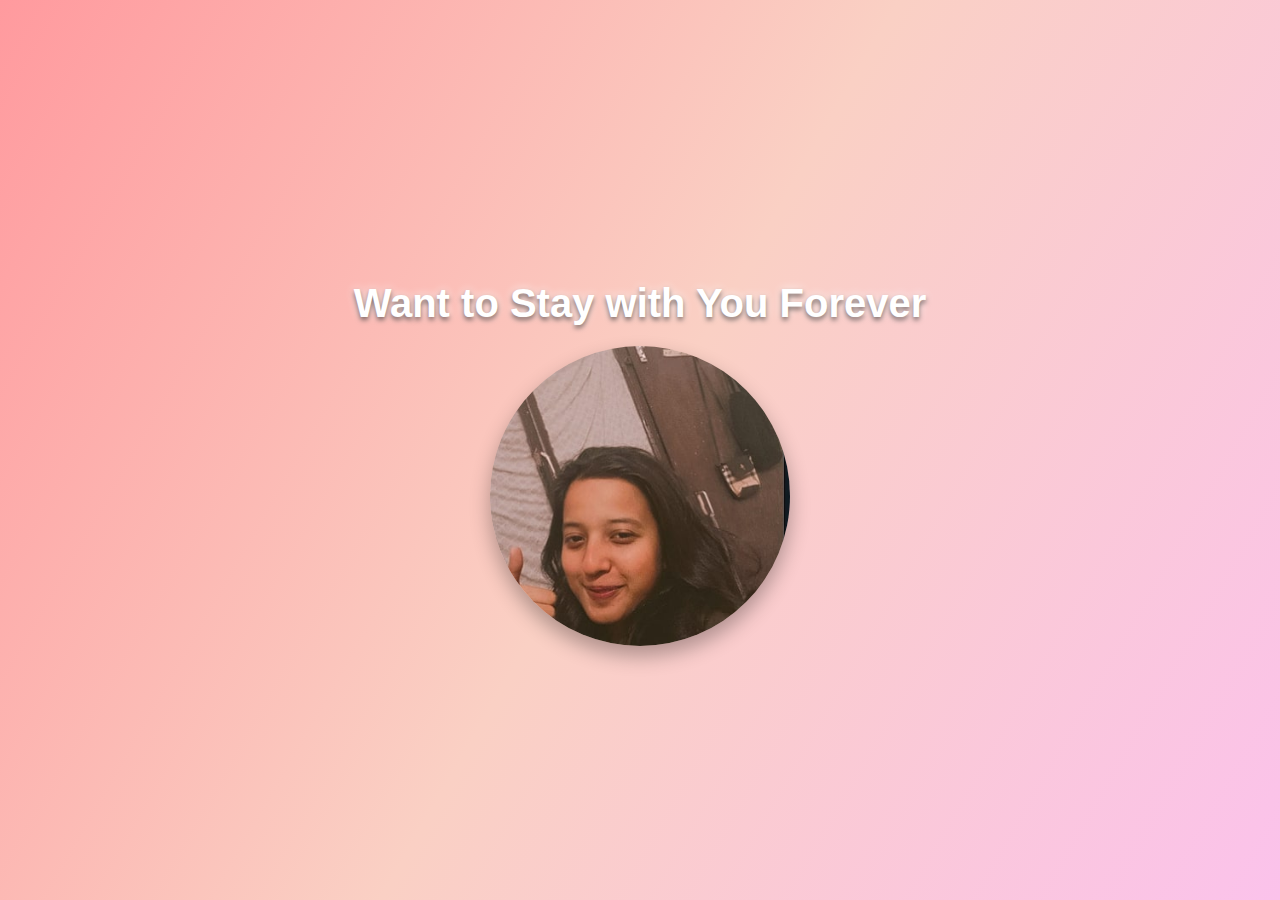
<file: new.html>
<!DOCTYPE html>
<html lang="en">
<head>
  <meta charset="UTF-8">
  <meta name="viewport" content="width=device-width, initial-scale=1.0">
  <title>Romantic Page</title>
  <style>
    body {
      font-family: 'Poppins', sans-serif;
      margin: 0;
      padding: 0;
      display: flex;
      flex-direction: column;
      justify-content: center;
      align-items: center;
      height: 100vh;
      background: linear-gradient(120deg, #ff9a9e, #fad0c4, #fbc2eb); /* Replace with your heart-and-stars wallpaper */
      overflow: hidden;
      text-align: center;
    }

    .heading {
      font-size: 2.5rem;
      color: #fff;
      text-shadow: 0 3px 5px rgba(0, 0, 0, 0.5), 0 0 10px rgba(255, 255, 255, 0.8);
      margin-bottom: 20px;
      animation: fadeIn 2s ease-in-out;
    }

    .gif-container {
      position: relative;
      width: 300px;
      height: 300px;
      border-radius: 50%;
      overflow: hidden;
      box-shadow: 0 10px 20px rgba(0, 0, 0, 0.3);
      animation: pulse 3s infinite;
    }

    .gif-container img {
      width: 100%;
      height: 100%;
      object-fit: cover;
    }

    @keyframes fadeIn {
      from { opacity: 0; transform: translateY(-20px); }
      to { opacity: 1; transform: translateY(0); }
    }

    @keyframes pulse {
      0%, 100% { transform: scale(1); }
      50% { transform: scale(1.05); }
    }
  </style>
</head>
<body>
  <h1 class="heading">Want to Stay with You Forever</h1>
  <div class="gif-container">
    <img src="Screenshot 2025-01-10 185532.jpg" alt="Couple Dancing"> <!-- Replace with your dancing couple GIF -->
  </div>
</body>
</html>
</file>
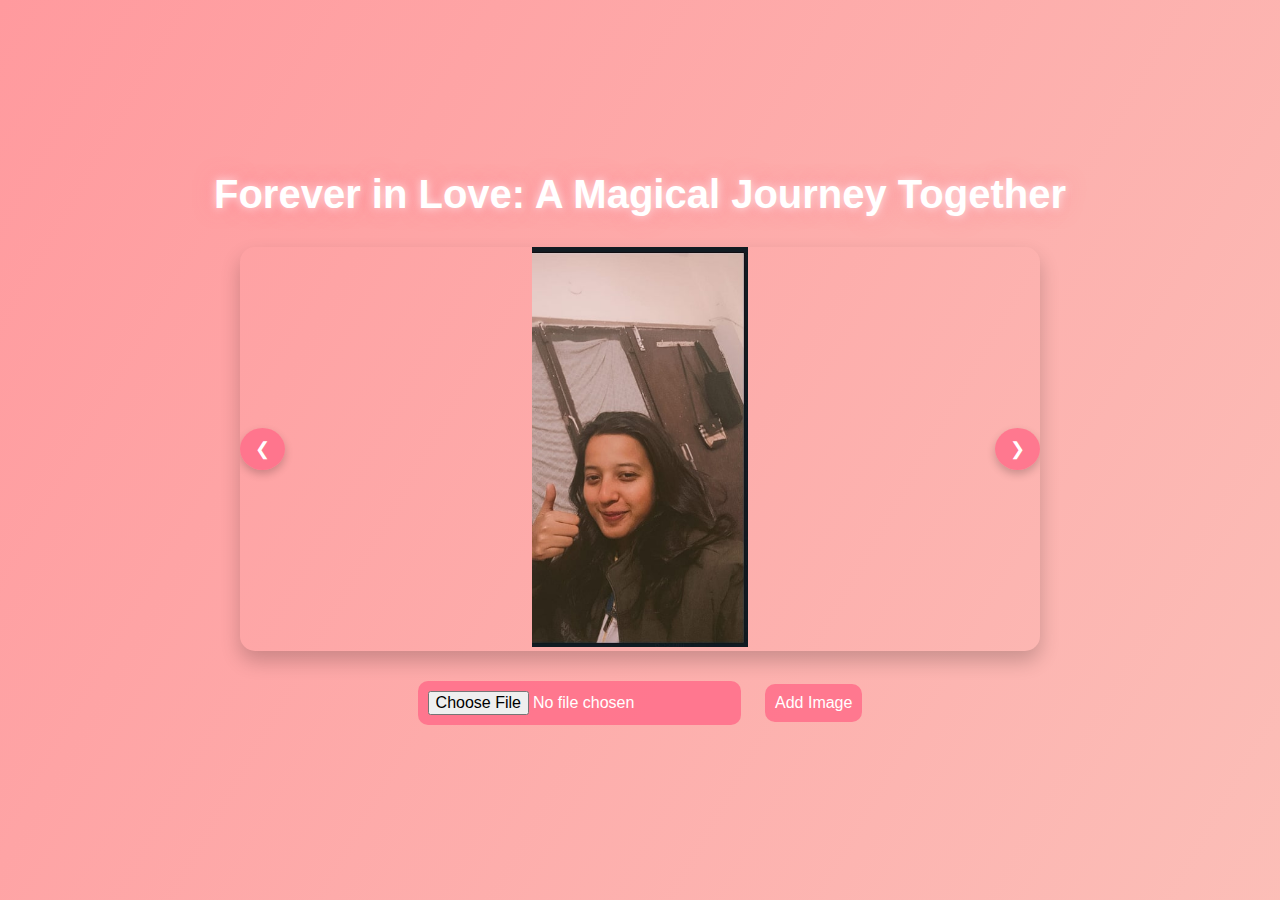
<file: yes.html>
<!DOCTYPE html>
<html lang="en">
<head>
    <meta charset="UTF-8">
    <meta name="viewport" content="width=device-width, initial-scale=1.0">
    <title>Romantic Slideshow</title>
    <style>
      body {
          font-family: 'Poppins', sans-serif;
          margin: 0;
          padding: 0;
          display: flex;
          flex-direction: column;
          justify-content: center;
          align-items: center;
          min-height: 100vh;
          background: linear-gradient(120deg, #ff9a9e, #fad0c4, #fad0c4);
          background-size: 300% 300%;
          animation: gradientShift 8s infinite;
          overflow: hidden;
      }

      @keyframes gradientShift {
          0% { background-position: 0% 50%; }
          50% { background-position: 100% 50%; }
          100% { background-position: 0% 50%; }
      }

      h1 {
          font-size: 2.5rem;
          color: #fff;
          margin-bottom: 30px;
          text-shadow: 0 0 10px rgba(255, 255, 255, 0.8), 0 0 20px rgba(255, 105, 135, 0.5);
          text-align: center;
      }

      .slideshow-container {
          position: relative;
          max-width: 800px;
          width: 100%;
          overflow: hidden;
          border-radius: 15px;
          box-shadow: 0 10px 20px rgba(0, 0, 0, 0.2);
      }

      .slide {
          display: none;
          width: 100%;
      }

      .slide img {
          width: 100%;
          height: auto;
          max-height: 400px;
          object-fit: contain;
          border-radius: 15px;
      }

      .active {
          display: block;
      }

      .controls {
          position: absolute;
          top: 50%;
          width: 100%;
          display: flex;
          justify-content: space-between;
          transform: translateY(-50%);
      }

      .prev, .next {
          cursor: pointer;
          background-color: rgba(255, 105, 135, 0.8);
          color: white;
          border: none;
          padding: 10px 15px;
          border-radius: 50%;
          font-size: 18px;
          outline: none;
          box-shadow: 0 4px 8px rgba(0, 0, 0, 0.2);
          transition: transform 0.3s ease;
      }

      .prev:hover, .next:hover {
          transform: scale(1.2);
          background-color: rgba(255, 105, 135, 1);
      }

      .upload-container {
          text-align: center;
          margin: 20px 0;
      }

      .upload-container input, .upload-container button {
          margin: 10px;
          padding: 10px;
          border: none;
          border-radius: 10px;
          background: rgba(255, 105, 135, 0.8);
          color: #fff;
          font-size: 16px;
          cursor: pointer;
      }

      .upload-container button:hover {
          background: rgba(255, 105, 135, 1);
      }

      @media (max-width: 768px) {
          .slideshow-container {
              max-width: 100%;
          }

          h1 {
              font-size: 2rem;
          }
      }
  </style>
</head>
<body>
    <h1>Forever in Love: A Magical Journey Together</h1>
    <div class="slideshow-container">
        <div class="slide active">
            <img src="Screenshot 2025-01-10 185532.jpg" alt="Slide 1">
        </div>
        <div class="slide">
            <img src="Screenshot 2025-01-13 163903.jpg" alt="Slide 2">
        </div>
        <div class="slide">
            <img src="Screenshot 2025-01-10 185522.jpg" alt="Slide 3">
        </div>
        <div class="controls">
            <button class="prev" onclick="changeSlide(-1)">&#10094;</button>
            <button class="next" onclick="changeSlide(1)">&#10095;</button>
        </div>
    </div>

    <div class="upload-container">
        <input type="file" id="imageUpload" accept="image/*">
        <button id="addImageButton">Add Image</button>
    </div>

    <script>
        let currentIndex = 0;
        let slides = document.querySelectorAll('.slide');
        const imageUpload = document.getElementById('imageUpload');
        const addImageButton = document.getElementById('addImageButton');
        const slideshowContainer = document.querySelector('.slideshow-container');

        // Function to switch slides
        function changeSlide(direction) {
            slides[currentIndex].classList.remove('active');
            currentIndex = (currentIndex + direction + slides.length) % slides.length;
            slides[currentIndex].classList.add('active');
        }

        // Function to add a new slide
        function addSlide(imageSrc, saveToLocal = true) {
            const newSlide = document.createElement('div');
            newSlide.className = 'slide';
            newSlide.innerHTML = `<img src="${imageSrc}" alt="User Image">`;
            slideshowContainer.insertBefore(newSlide, slideshowContainer.querySelector('.controls'));

            // Update the slides array
            slides = document.querySelectorAll('.slide');

            // Save to localStorage if needed
            if (saveToLocal) {
                const storedImages = JSON.parse(localStorage.getItem('slideshowImages')) || [];
                storedImages.push(imageSrc);
                localStorage.setItem('slideshowImages', JSON.stringify(storedImages));
            }
        }

        // Load images from localStorage
        function loadStoredImages() {
            const storedImages = JSON.parse(localStorage.getItem('slideshowImages')) || [];
            storedImages.forEach(imageSrc => {
                addSlide(imageSrc, false); // Don't save to localStorage again
            });
        }

        // Handle adding a new image
        addImageButton.addEventListener('click', () => {
            const file = imageUpload.files[0];
            if (file) {
                const reader = new FileReader();
                reader.onload = function (e) {
                    addSlide(e.target.result); // Add slide and save to localStorage
                };
                reader.readAsDataURL(file);
            } else {
                alert('Please select an image to upload.');
            }
        });

        // Auto-slide functionality
        setInterval(() => changeSlide(1), 5000);

        // Load stored images on page load
        loadStoredImages();
    </script>
</body>
</html>
</file>
